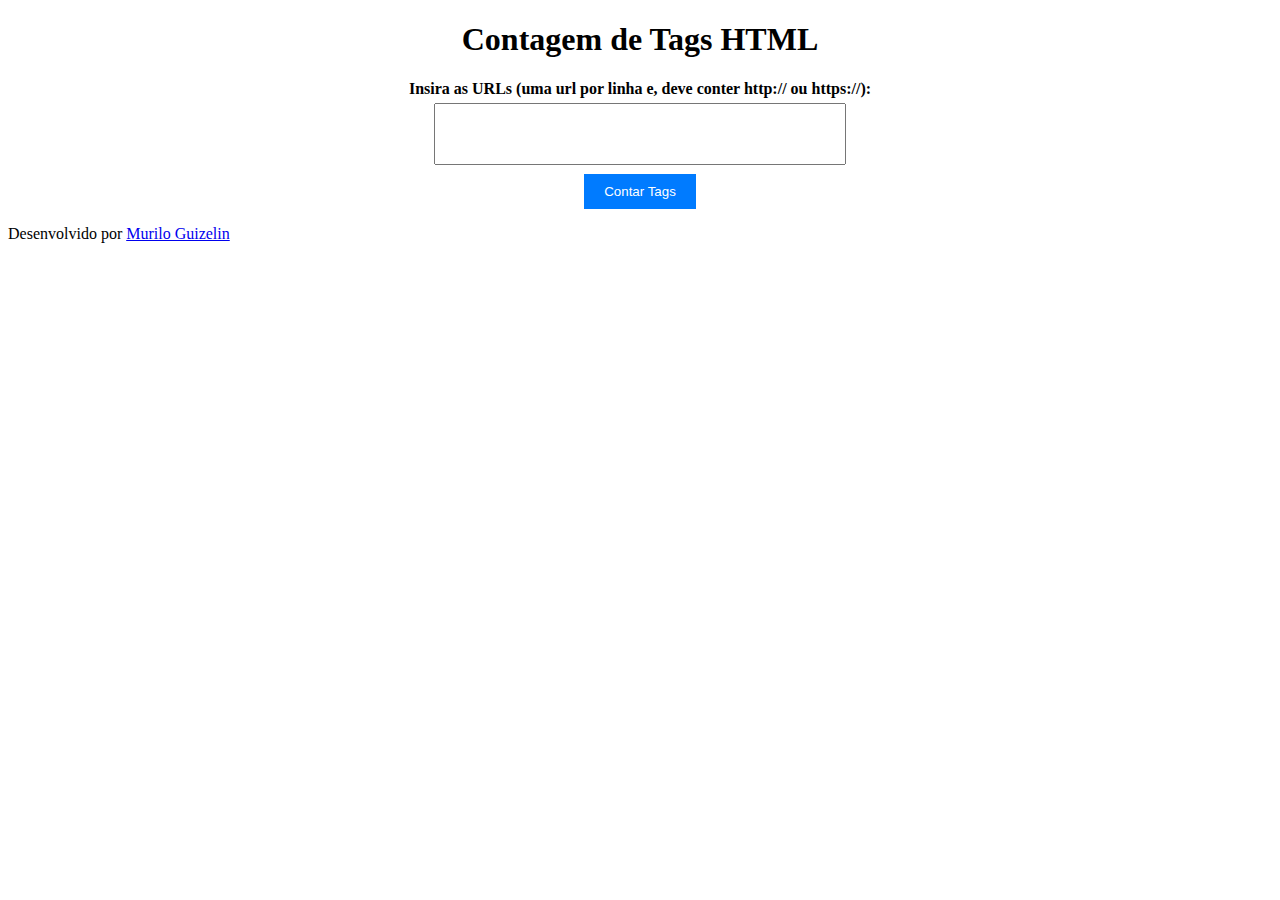
<file: src/main/resources/templates/index.html>
<!DOCTYPE html>
<html xmlns:th="http://www.thymeleaf.org">
<head>
    <title>Contagem de Tags HTML</title>
</head>
<style>

    .author-text {
        font-size: 14px;
        color: #888;
        text-align: center;
        margin-top: 30px;
    }

    .author-link {
        font-size: 14px;
        color: #0066cc;
        text-decoration: none;
    }

    .author-link:hover {
        text-decoration: underline;
    }
    form {
        margin-top: 20px;
        text-align: center;
    }
    
    label {
        font-weight: bold;
    }
    
    input[type="text"] {
        width: 400px;
        padding: 5px;
        margin: 5px;
    }
    
    button {
        padding: 10px 20px;
        background-color: #007BFF;
        color: white;
        border: none;
        cursor: pointer;
    }
    .results {
        margin-top: 20px;
    }
    
    h1 {
        text-align: center;
    }
    
    table {
        width: 100%;
        border-collapse: collapse;
        margin-top: 10px;
    }
    
    th, td {
        padding: 8px;
        text-align: left;
        border-bottom: 1px solid #ddd;
    }
    
    th {
        background-color: #007BFF;
        color: white;
    }
    
    textarea {
        width: 400px;
        height: 50px;
        resize: none;
        padding: 5px;
        margin: 5px;
    }
</style>
<body>
    <h1>Contagem de Tags HTML</h1>
    <form action="#" th:action="@{/countTags}" th:object="${urlsForm}" method="post">
        <label for="urls">Insira as URLs (uma url por linha e, deve conter http:// ou https://):</label>
        <br/>
        <textarea id="urls" name="urls" th:field="*{urls}" required></textarea>
        <br/>
        <button type="submit">Contar Tags</button>
    </form>
    <script>
        const textarea = document.getElementById('urls');
        textarea.addEventListener('input', () => {
            textarea.style.height = 'auto';
            textarea.style.height = textarea.scrollHeight + 'px';
        });
    </script>
    <p>Desenvolvido por <a href="https://www.linkedin.com/in/muriloguizelin/"> Murilo Guizelin</a></p>
</body>
</html>
</file>
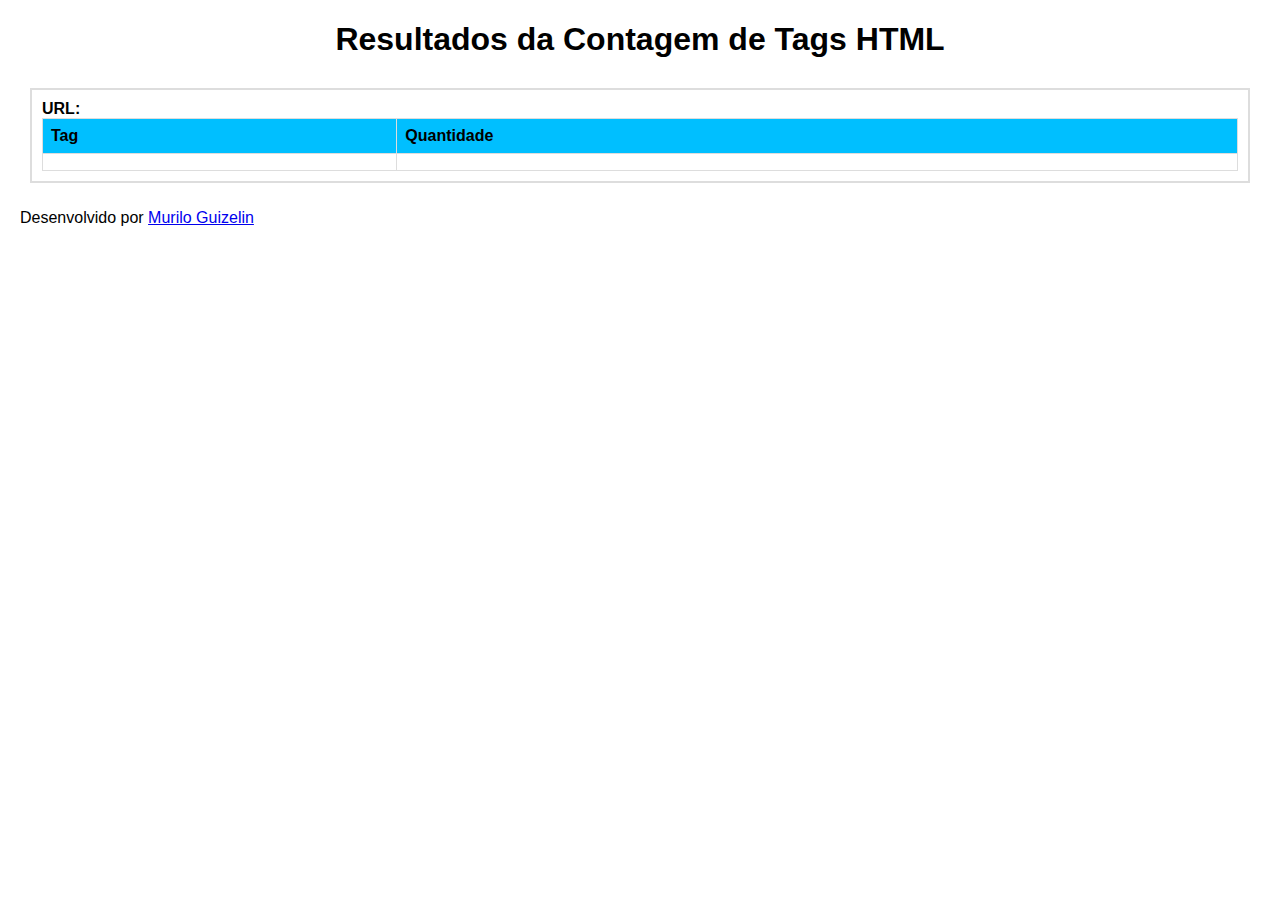
<file: src/main/resources/templates/results.html>
<!DOCTYPE html>
<html xmlns:th="http://www.thymeleaf.org">
<head>
    <title>Resultados da Contagem de Tags HTML</title>
    <style>
        body {
            font-family: Arial, sans-serif;
            margin: 20px;
        }

        h1 {
            text-align: center;
            margin-bottom: 20px;
        }

        .url-container {
            display: flex;
            flex-wrap: wrap;
        }

        .url-box {
            flex: 1 1 300px; /* Largura mínima e máxima da caixa da URL */
            margin: 10px;
            padding: 10px;
            border: 2px solid #dddddd;
        }

        .url-column {
            font-weight: bold;
        }

        .tag-table {
            border-collapse: collapse;
            table-layout: auto;
            width: 100%;
        }

        .tag-table th, .tag-table td {
            border: 1px solid #dddddd;
            text-align: left;
            padding: 8px;
        }

        .tag-table th {
            background-color: #00BFFF;
        }
        .author-text {
            font-size: 14px;
            color: #888;
            text-align: center;
            margin-top: 30px;
        }

        .author-link {
            font-size: 14px;
            color: #0066cc;
            text-decoration: none;
        }

        .author-link:hover {
            text-decoration: underline;
        }
    </style>
</head>
<body>
    <h1>Resultados da Contagem de Tags HTML</h1>
    <div class="url-container">
        <div th:each="result : ${results}" class="url-box">
            <div class="url-column">URL: <span th:text="${result.url}"></span></div>
            <table class="tag-table">
                <thead>
                    <tr>
                        <th>Tag</th>
                        <th>Quantidade</th>
                    </tr>
                </thead>
                <tbody>
                    <tr th:each="tagCount : ${result.tagCountMap}">
                        <td th:text="${tagCount.key}"></td>
                        <td th:text="${tagCount.value}"></td>
                    </tr>
                </tbody>
            </table>
        </div>
    </div>
    <p>Desenvolvido por <a href="https://www.linkedin.com/in/muriloguizelin/"> Murilo Guizelin</a></p>
</body>
</body>
</html>
</file>
